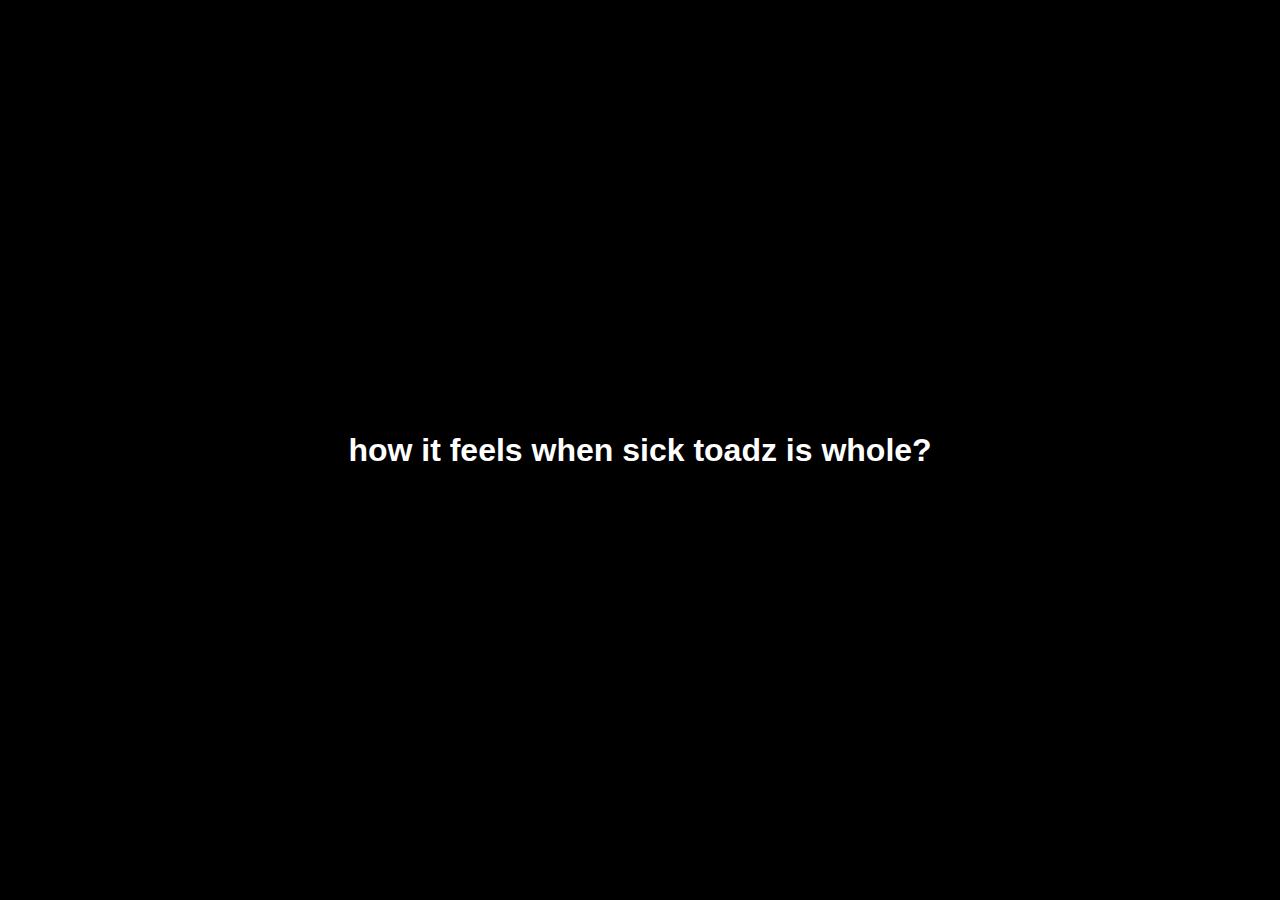
<file: index.html>
<!DOCTYPE html>
<html lang="en">
<head>
    <meta charset="UTF-8">
    <meta name="viewport" content="width=device-width, initial-scale=1.0">
    <title>Sicktoadz</title>
    <link rel="stylesheet" href="styles.css">
    <link rel="apple-touch-icon" sizes="180x180" href="assets/favicon/apple-touch-icon.png">
    <link rel="icon" type="image/png" sizes="32x32" href="assets/favicon/favicon-32x32.png">
    <link rel="icon" type="image/png" sizes="16x16" href="assets/favicon/favicon-16x16.png">
    <link rel="manifest" href="assets/favicon/site.webmanifest">
</head>
<body id="body">
    <div id="content">
        <p id="text">how it feels when sick toadz is whole?</p>
        <!-- remains hidden until audio ends -->
        <a href="home.html"><p id="hidden"> but what's next?</p></a>
    </div>
    <audio id="audio" src="assets/dunc2.mp3"></audio>
    <script src="script.js"></script>
</body>
</html>
</file>
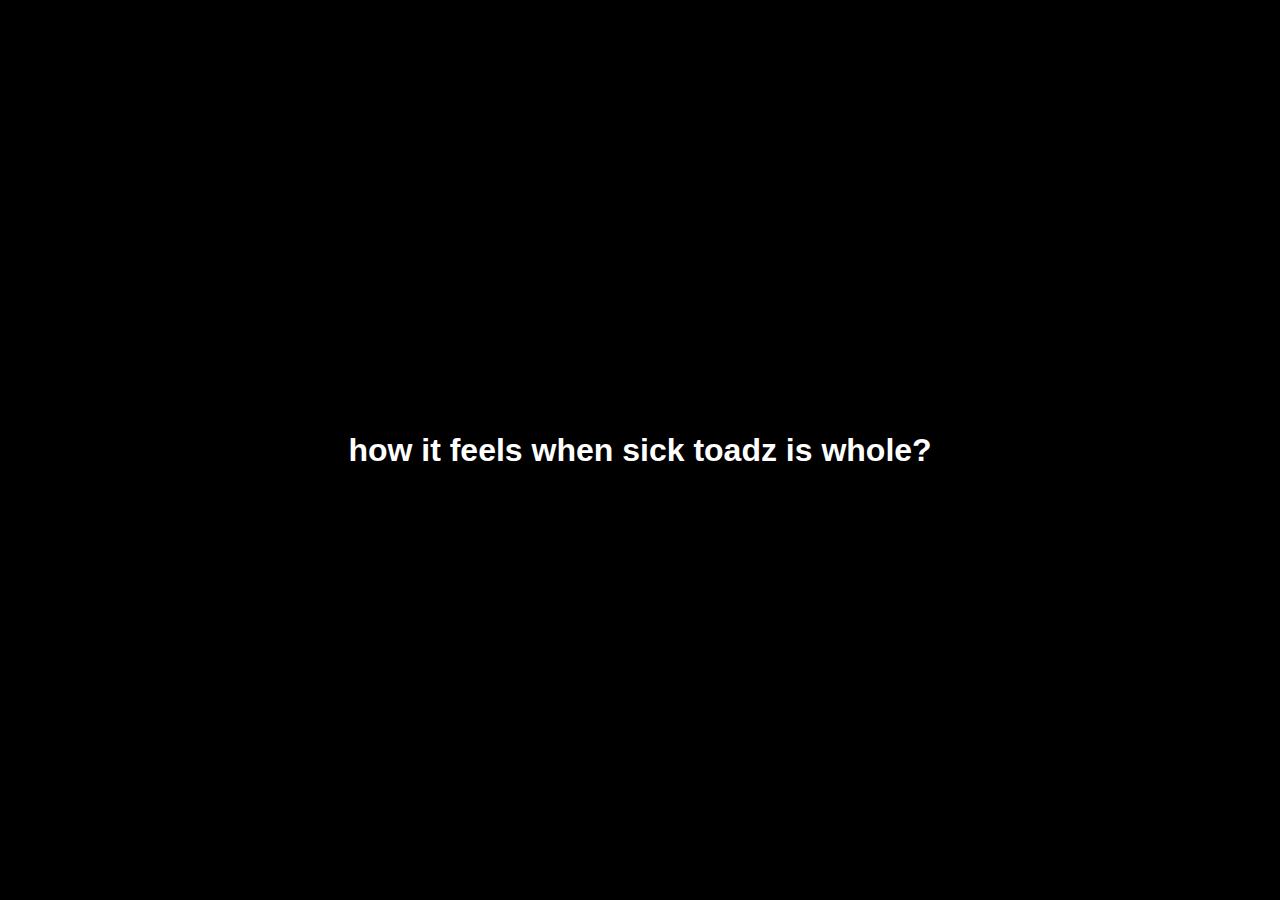
<file: src/index.html>
<!DOCTYPE html>
<html lang="en">
<head>
    <meta charset="UTF-8">
    <meta name="viewport" content="width=device-width, initial-scale=1.0">
    <title>Sicktoadz</title>
    <link href="./output.css" rel="stylesheet">
    <link rel="apple-touch-icon" sizes="180x180" href="assets/favicon/apple-touch-icon.png">
    <link rel="icon" type="image/png" sizes="32x32" href="assets/favicon/favicon-32x32.png">
    <link rel="icon" type="image/png" sizes="16x16" href="assets/favicon/favicon-16x16.png">
    <link rel="manifest" href="assets/favicon/site.webmanifest">
</head>
<body id="body">
    <div id="content">
        <p id="text">how it feels when sick toadz is whole?</p>
        <!-- remains hidden until audio ends -->
        <a href="home.html"><p id="hidden"> but what's next?</p></a>
    </div>
    <audio id="audio" src="../assets/dunc2.mp3"></audio>
    <script src="script.js"></script>
</body>
</html>
</file>
<file: styles.css>
#body {
    margin: 0;
    padding: 0;
    background-color: black;
    color: white;
    font-family: Arial, sans-serif;
    display: flex;
    align-items: center;
    justify-content: center;
    height: 100vh;
    background-size: cover;
    background-position: center;
    background-repeat: no-repeat;
}

#content {
    text-align: center;
}

#text {
    cursor: pointer;
    font-size: 2em;
    line-height: 1.5;
    font-weight: bold;
}

.icon {
    background: url("https://cdn.prod.website-files.com/6257adef93867e50d84d30e2/636e0a6918e57475a843f59f_icon_clyde_black_RGB.svg");
    height: 15px;
    width: 20px;
    display: block;
    /* Other styles here */
}

#hidden {
    display: none;
    color: white;
    font-family: Arial, sans-serif;
    justify-content: center;
}

a:hover {
    cursor: help;
}

@keyframes fadeIn {
    0% { opacity: 0; }
    100% { opacity: 1; }
  }
</file>
<file: src/output.css>
/*
! tailwindcss v3.4.7 | MIT License | https://tailwindcss.com
*/

/*
1. Prevent padding and border from affecting element width. (https://github.com/mozdevs/cssremedy/issues/4)
2. Allow adding a border to an element by just adding a border-width. (https://github.com/tailwindcss/tailwindcss/pull/116)
*/

*,
::before,
::after {
  box-sizing: border-box;
  /* 1 */
  border-width: 0;
  /* 2 */
  border-style: solid;
  /* 2 */
  border-color: #e5e7eb;
  /* 2 */
}

::before,
::after {
  --tw-content: '';
}

/*
1. Use a consistent sensible line-height in all browsers.
2. Prevent adjustments of font size after orientation changes in iOS.
3. Use a more readable tab size.
4. Use the user's configured `sans` font-family by default.
5. Use the user's configured `sans` font-feature-settings by default.
6. Use the user's configured `sans` font-variation-settings by default.
7. Disable tap highlights on iOS
*/

html,
:host {
  line-height: 1.5;
  /* 1 */
  -webkit-text-size-adjust: 100%;
  /* 2 */
  -moz-tab-size: 4;
  /* 3 */
  -o-tab-size: 4;
     tab-size: 4;
  /* 3 */
  font-family: ui-sans-serif, system-ui, sans-serif, "Apple Color Emoji", "Segoe UI Emoji", "Segoe UI Symbol", "Noto Color Emoji";
  /* 4 */
  font-feature-settings: normal;
  /* 5 */
  font-variation-settings: normal;
  /* 6 */
  -webkit-tap-highlight-color: transparent;
  /* 7 */
}

/*
1. Remove the margin in all browsers.
2. Inherit line-height from `html` so users can set them as a class directly on the `html` element.
*/

body {
  margin: 0;
  /* 1 */
  line-height: inherit;
  /* 2 */
}

/*
1. Add the correct height in Firefox.
2. Correct the inheritance of border color in Firefox. (https://bugzilla.mozilla.org/show_bug.cgi?id=190655)
3. Ensure horizontal rules are visible by default.
*/

hr {
  height: 0;
  /* 1 */
  color: inherit;
  /* 2 */
  border-top-width: 1px;
  /* 3 */
}

/*
Add the correct text decoration in Chrome, Edge, and Safari.
*/

abbr:where([title]) {
  -webkit-text-decoration: underline dotted;
          text-decoration: underline dotted;
}

/*
Remove the default font size and weight for headings.
*/

h1,
h2,
h3,
h4,
h5,
h6 {
  font-size: inherit;
  font-weight: inherit;
}

/*
Reset links to optimize for opt-in styling instead of opt-out.
*/

a {
  color: inherit;
  text-decoration: inherit;
}

/*
Add the correct font weight in Edge and Safari.
*/

b,
strong {
  font-weight: bolder;
}

/*
1. Use the user's configured `mono` font-family by default.
2. Use the user's configured `mono` font-feature-settings by default.
3. Use the user's configured `mono` font-variation-settings by default.
4. Correct the odd `em` font sizing in all browsers.
*/

code,
kbd,
samp,
pre {
  font-family: ui-monospace, SFMono-Regular, Menlo, Monaco, Consolas, "Liberation Mono", "Courier New", monospace;
  /* 1 */
  font-feature-settings: normal;
  /* 2 */
  font-variation-settings: normal;
  /* 3 */
  font-size: 1em;
  /* 4 */
}

/*
Add the correct font size in all browsers.
*/

small {
  font-size: 80%;
}

/*
Prevent `sub` and `sup` elements from affecting the line height in all browsers.
*/

sub,
sup {
  font-size: 75%;
  line-height: 0;
  position: relative;
  vertical-align: baseline;
}

sub {
  bottom: -0.25em;
}

sup {
  top: -0.5em;
}

/*
1. Remove text indentation from table contents in Chrome and Safari. (https://bugs.chromium.org/p/chromium/issues/detail?id=999088, https://bugs.webkit.org/show_bug.cgi?id=201297)
2. Correct table border color inheritance in all Chrome and Safari. (https://bugs.chromium.org/p/chromium/issues/detail?id=935729, https://bugs.webkit.org/show_bug.cgi?id=195016)
3. Remove gaps between table borders by default.
*/

table {
  text-indent: 0;
  /* 1 */
  border-color: inherit;
  /* 2 */
  border-collapse: collapse;
  /* 3 */
}

/*
1. Change the font styles in all browsers.
2. Remove the margin in Firefox and Safari.
3. Remove default padding in all browsers.
*/

button,
input,
optgroup,
select,
textarea {
  font-family: inherit;
  /* 1 */
  font-feature-settings: inherit;
  /* 1 */
  font-variation-settings: inherit;
  /* 1 */
  font-size: 100%;
  /* 1 */
  font-weight: inherit;
  /* 1 */
  line-height: inherit;
  /* 1 */
  letter-spacing: inherit;
  /* 1 */
  color: inherit;
  /* 1 */
  margin: 0;
  /* 2 */
  padding: 0;
  /* 3 */
}

/*
Remove the inheritance of text transform in Edge and Firefox.
*/

button,
select {
  text-transform: none;
}

/*
1. Correct the inability to style clickable types in iOS and Safari.
2. Remove default button styles.
*/

button,
input:where([type='button']),
input:where([type='reset']),
input:where([type='submit']) {
  -webkit-appearance: button;
  /* 1 */
  background-color: transparent;
  /* 2 */
  background-image: none;
  /* 2 */
}

/*
Use the modern Firefox focus style for all focusable elements.
*/

:-moz-focusring {
  outline: auto;
}

/*
Remove the additional `:invalid` styles in Firefox. (https://github.com/mozilla/gecko-dev/blob/2f9eacd9d3d995c937b4251a5557d95d494c9be1/layout/style/res/forms.css#L728-L737)
*/

:-moz-ui-invalid {
  box-shadow: none;
}

/*
Add the correct vertical alignment in Chrome and Firefox.
*/

progress {
  vertical-align: baseline;
}

/*
Correct the cursor style of increment and decrement buttons in Safari.
*/

::-webkit-inner-spin-button,
::-webkit-outer-spin-button {
  height: auto;
}

/*
1. Correct the odd appearance in Chrome and Safari.
2. Correct the outline style in Safari.
*/

[type='search'] {
  -webkit-appearance: textfield;
  /* 1 */
  outline-offset: -2px;
  /* 2 */
}

/*
Remove the inner padding in Chrome and Safari on macOS.
*/

::-webkit-search-decoration {
  -webkit-appearance: none;
}

/*
1. Correct the inability to style clickable types in iOS and Safari.
2. Change font properties to `inherit` in Safari.
*/

::-webkit-file-upload-button {
  -webkit-appearance: button;
  /* 1 */
  font: inherit;
  /* 2 */
}

/*
Add the correct display in Chrome and Safari.
*/

summary {
  display: list-item;
}

/*
Removes the default spacing and border for appropriate elements.
*/

blockquote,
dl,
dd,
h1,
h2,
h3,
h4,
h5,
h6,
hr,
figure,
p,
pre {
  margin: 0;
}

fieldset {
  margin: 0;
  padding: 0;
}

legend {
  padding: 0;
}

ol,
ul,
menu {
  list-style: none;
  margin: 0;
  padding: 0;
}

/*
Reset default styling for dialogs.
*/

dialog {
  padding: 0;
}

/*
Prevent resizing textareas horizontally by default.
*/

textarea {
  resize: vertical;
}

/*
1. Reset the default placeholder opacity in Firefox. (https://github.com/tailwindlabs/tailwindcss/issues/3300)
2. Set the default placeholder color to the user's configured gray 400 color.
*/

input::-moz-placeholder, textarea::-moz-placeholder {
  opacity: 1;
  /* 1 */
  color: #9ca3af;
  /* 2 */
}

input::placeholder,
textarea::placeholder {
  opacity: 1;
  /* 1 */
  color: #9ca3af;
  /* 2 */
}

/*
Set the default cursor for buttons.
*/

button,
[role="button"] {
  cursor: pointer;
}

/*
Make sure disabled buttons don't get the pointer cursor.
*/

:disabled {
  cursor: default;
}

/*
1. Make replaced elements `display: block` by default. (https://github.com/mozdevs/cssremedy/issues/14)
2. Add `vertical-align: middle` to align replaced elements more sensibly by default. (https://github.com/jensimmons/cssremedy/issues/14#issuecomment-634934210)
   This can trigger a poorly considered lint error in some tools but is included by design.
*/

img,
svg,
video,
canvas,
audio,
iframe,
embed,
object {
  display: block;
  /* 1 */
  vertical-align: middle;
  /* 2 */
}

/*
Constrain images and videos to the parent width and preserve their intrinsic aspect ratio. (https://github.com/mozdevs/cssremedy/issues/14)
*/

img,
video {
  max-width: 100%;
  height: auto;
}

/* Make elements with the HTML hidden attribute stay hidden by default */

[hidden] {
  display: none;
}

*, ::before, ::after {
  --tw-border-spacing-x: 0;
  --tw-border-spacing-y: 0;
  --tw-translate-x: 0;
  --tw-translate-y: 0;
  --tw-rotate: 0;
  --tw-skew-x: 0;
  --tw-skew-y: 0;
  --tw-scale-x: 1;
  --tw-scale-y: 1;
  --tw-pan-x:  ;
  --tw-pan-y:  ;
  --tw-pinch-zoom:  ;
  --tw-scroll-snap-strictness: proximity;
  --tw-gradient-from-position:  ;
  --tw-gradient-via-position:  ;
  --tw-gradient-to-position:  ;
  --tw-ordinal:  ;
  --tw-slashed-zero:  ;
  --tw-numeric-figure:  ;
  --tw-numeric-spacing:  ;
  --tw-numeric-fraction:  ;
  --tw-ring-inset:  ;
  --tw-ring-offset-width: 0px;
  --tw-ring-offset-color: #fff;
  --tw-ring-color: rgb(59 130 246 / 0.5);
  --tw-ring-offset-shadow: 0 0 #0000;
  --tw-ring-shadow: 0 0 #0000;
  --tw-shadow: 0 0 #0000;
  --tw-shadow-colored: 0 0 #0000;
  --tw-blur:  ;
  --tw-brightness:  ;
  --tw-contrast:  ;
  --tw-grayscale:  ;
  --tw-hue-rotate:  ;
  --tw-invert:  ;
  --tw-saturate:  ;
  --tw-sepia:  ;
  --tw-drop-shadow:  ;
  --tw-backdrop-blur:  ;
  --tw-backdrop-brightness:  ;
  --tw-backdrop-contrast:  ;
  --tw-backdrop-grayscale:  ;
  --tw-backdrop-hue-rotate:  ;
  --tw-backdrop-invert:  ;
  --tw-backdrop-opacity:  ;
  --tw-backdrop-saturate:  ;
  --tw-backdrop-sepia:  ;
  --tw-contain-size:  ;
  --tw-contain-layout:  ;
  --tw-contain-paint:  ;
  --tw-contain-style:  ;
}

::backdrop {
  --tw-border-spacing-x: 0;
  --tw-border-spacing-y: 0;
  --tw-translate-x: 0;
  --tw-translate-y: 0;
  --tw-rotate: 0;
  --tw-skew-x: 0;
  --tw-skew-y: 0;
  --tw-scale-x: 1;
  --tw-scale-y: 1;
  --tw-pan-x:  ;
  --tw-pan-y:  ;
  --tw-pinch-zoom:  ;
  --tw-scroll-snap-strictness: proximity;
  --tw-gradient-from-position:  ;
  --tw-gradient-via-position:  ;
  --tw-gradient-to-position:  ;
  --tw-ordinal:  ;
  --tw-slashed-zero:  ;
  --tw-numeric-figure:  ;
  --tw-numeric-spacing:  ;
  --tw-numeric-fraction:  ;
  --tw-ring-inset:  ;
  --tw-ring-offset-width: 0px;
  --tw-ring-offset-color: #fff;
  --tw-ring-color: rgb(59 130 246 / 0.5);
  --tw-ring-offset-shadow: 0 0 #0000;
  --tw-ring-shadow: 0 0 #0000;
  --tw-shadow: 0 0 #0000;
  --tw-shadow-colored: 0 0 #0000;
  --tw-blur:  ;
  --tw-brightness:  ;
  --tw-contrast:  ;
  --tw-grayscale:  ;
  --tw-hue-rotate:  ;
  --tw-invert:  ;
  --tw-saturate:  ;
  --tw-sepia:  ;
  --tw-drop-shadow:  ;
  --tw-backdrop-blur:  ;
  --tw-backdrop-brightness:  ;
  --tw-backdrop-contrast:  ;
  --tw-backdrop-grayscale:  ;
  --tw-backdrop-hue-rotate:  ;
  --tw-backdrop-invert:  ;
  --tw-backdrop-opacity:  ;
  --tw-backdrop-saturate:  ;
  --tw-backdrop-sepia:  ;
  --tw-contain-size:  ;
  --tw-contain-layout:  ;
  --tw-contain-paint:  ;
  --tw-contain-style:  ;
}

#body {
  margin: 0;
  padding: 0;
  background-color: black;
  color: white;
  font-family: Arial, sans-serif;
  display: flex;
  align-items: center;
  justify-content: center;
  height: 100vh;
  background-size: cover;
  background-position: center;
  background-repeat: no-repeat;
}

#content {
  text-align: center;
}

#text {
  cursor: pointer;
  font-size: 2em;
  line-height: 1.5;
  font-weight: bold;
}

.icon {
  background: url("https://cdn.prod.website-files.com/6257adef93867e50d84d30e2/636e0a6918e57475a843f59f_icon_clyde_black_RGB.svg");
  height: 15px;
  width: 20px;
  display: block;
  /* Other styles here */
}

#hidden {
  display: none;
  color: white;
  font-family: Arial, sans-serif;
  justify-content: center;
}

a:hover {
  cursor: help;
}

@keyframes fadeIn {
  0% {
    opacity: 0;
  }

  100% {
    opacity: 1;
  }
}
</file>
